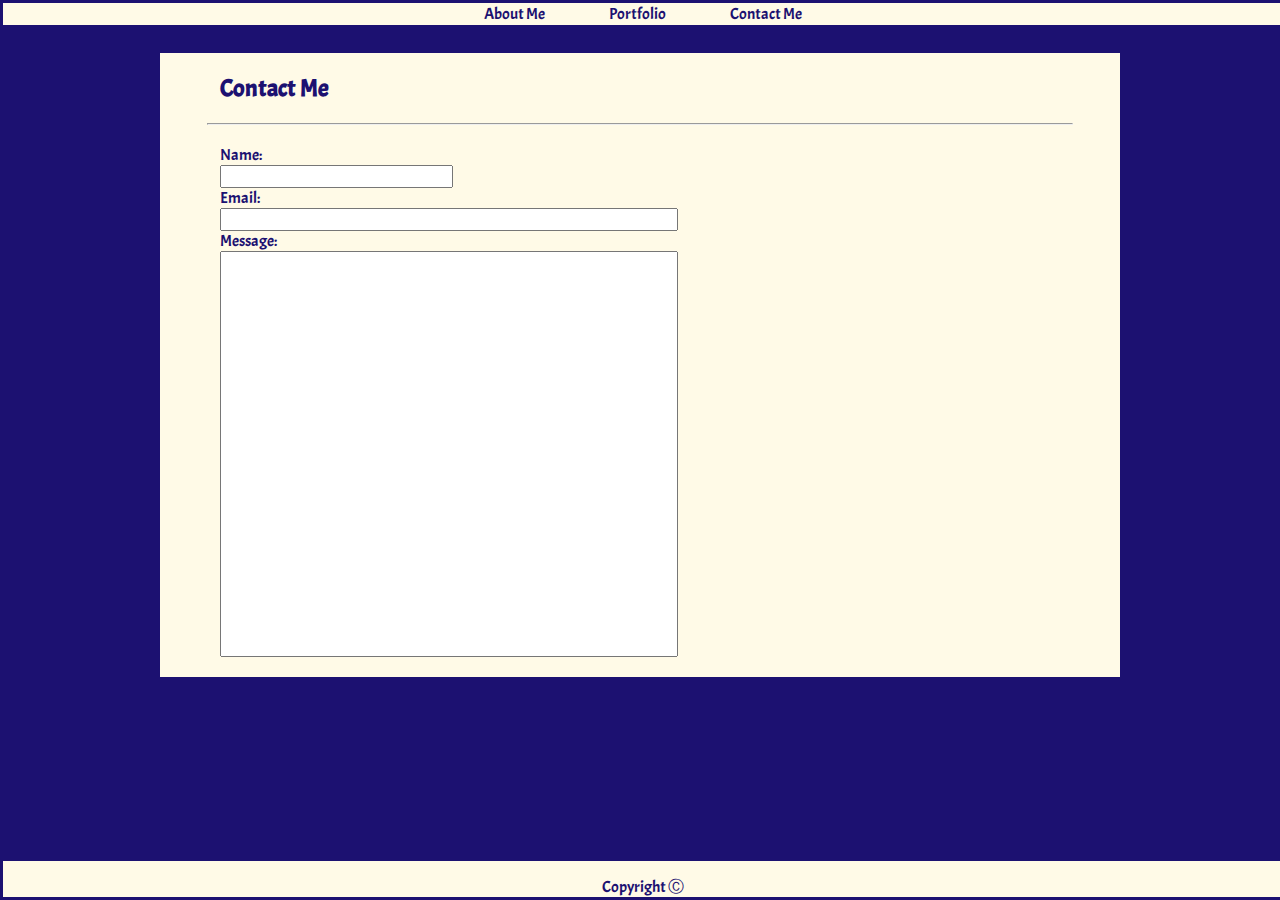
<file: contact.html>
<!DOCTYPE html>
<html lang="en-us">
    <head>
        <meta charset="UTF-8">
        <link rel="stylesheet" href="assets/css/style.css">
        <link rel="stylesheet" href="https://fonts.googleapis.com/css?family=Acme">
        <title>David Battiston</title>
    </head>
    <body>
        <header class="header">
            <a href="index.html"><button class="btn">About Me</button></a>
            <a href="portfolio.html"><button class="btn">Portfolio</button></a>
            <a href="contact.html"><button class="btn">Contact Me</button></a>
        </header>
        <br>
        <div class="panel1">
            <h2 class="text" id="htitle">Contact Me</h2>
            <hr class="hr">
            <form class="text" id="contactcontent">
                Name:<br>
                <input type="text" name="yourname" class="text" id="name">
                <br>
                Email:<br>
                <input type="email" name="youremail" class="text" id="email">
                <br>
                Message:<br>
                <input type="text" name"yourtext" class="text" id="message">
            </form>
        </div>
        <footer>
            <p class="ftrcontent">Copyright Ⓒ</p>
        </footer>
    </body>
</html>
</file>
<file: assets/css/style.css>
body {
    background-image: url("https://i.imgur.com/4nTePTC.png");
    background-color: #1c1171;
    margin: 0;
}

.text {
    color: #1c1171;
    font-family: "Acme";
}

.header {
    background-color: #fffae7;
    width: 100%;
    height: 20;
    position: relative;
    border-style: solid;
    border-color: #1c1171;
    border-bottom-width: 5px;
    top: 0;
    text-align: center;
}

.panel1 {
    background-color: #fffae7;
    margin: auto;
    border-style: solid;
    border-width: 5px;
    border-color: #1c1171;
    width: 960px;
}

.btn {
    padding-left: 30px;
    padding-right: 30px;
    border: none;
    background-color: #fffae7;
    font-size: 16px;
    color: #1c1171;
    font-family: "Acme";
}

.ftrcontent {
    text-align: center;
    color: #1c1171;
    font-family: "Acme";
}

.hr {
    width: 90%;
    color: #1c1171;
}

.pimages {
    display: inline-block;
    border-style: solid;
    border-color: #1c1171;
    border-width: 5px;
    width: 220px;
    height: 220px;
    margin-top: 20px;
    margin-left: 60px;
    margin-right: 10px;
    margin-bottom: 20px;
}

footer {
    width: 100%;
    height: 4%;
    position: absolute;
    border-style: solid;
    border-color: #1c1171;
    border-top-width: 5px;
    bottom: 0;
    left: 0;
    background: #fffae7;
}

#htitle {
    margin-left: 60px;
    margin-right: 60px;
    width: 400px;
    margin-top: 20px;
    float: left;
}

#par1 {
    width: 480px;
    margin-left: 60px;
    float: left;
}

#dave {
    border-style: solid;
    border-color: #1c1171;
    border-width: 5px;
    width: 300px;
    height: 300px;
    margin-bottom: 20px;
    margin-left: 40px;
}

#contactcontent {
    margin-left: 60px;
    margin-top: 20px;
    margin-bottom: 20px;
}

#name {
    width: 25%;
}

#email {
    width: 50%;
}

#message {
    width: 50%;
    height: 400px;
}
</file>
